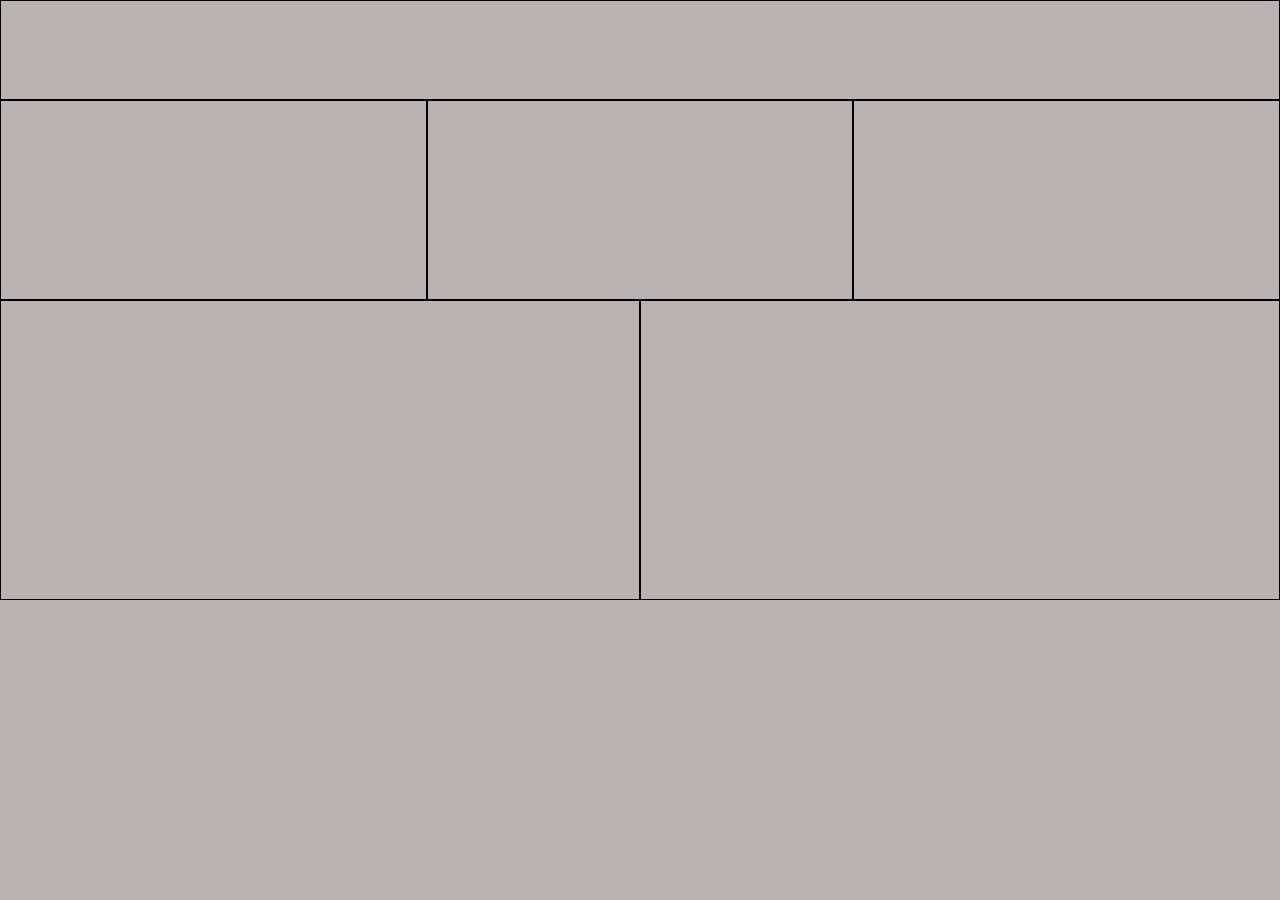
<file: layout1/index.html>
<!DOCTYPE html>
<html lang="en">
<head>
    <meta charset="UTF-8">
    <meta http-equiv="X-UA-Compatible" content="IE=edge">
    <meta name="viewport" content="width=device-width, initial-scale=1.0">
    <title>Layout1</title>
    <link rel="stylesheet" href="style.css">
</head>
<body>
    <header></header>
    <section></section>
    <section></section>
    <section></section>
    <section></section>
    <section></section>
   
</body>
</html>
</file>
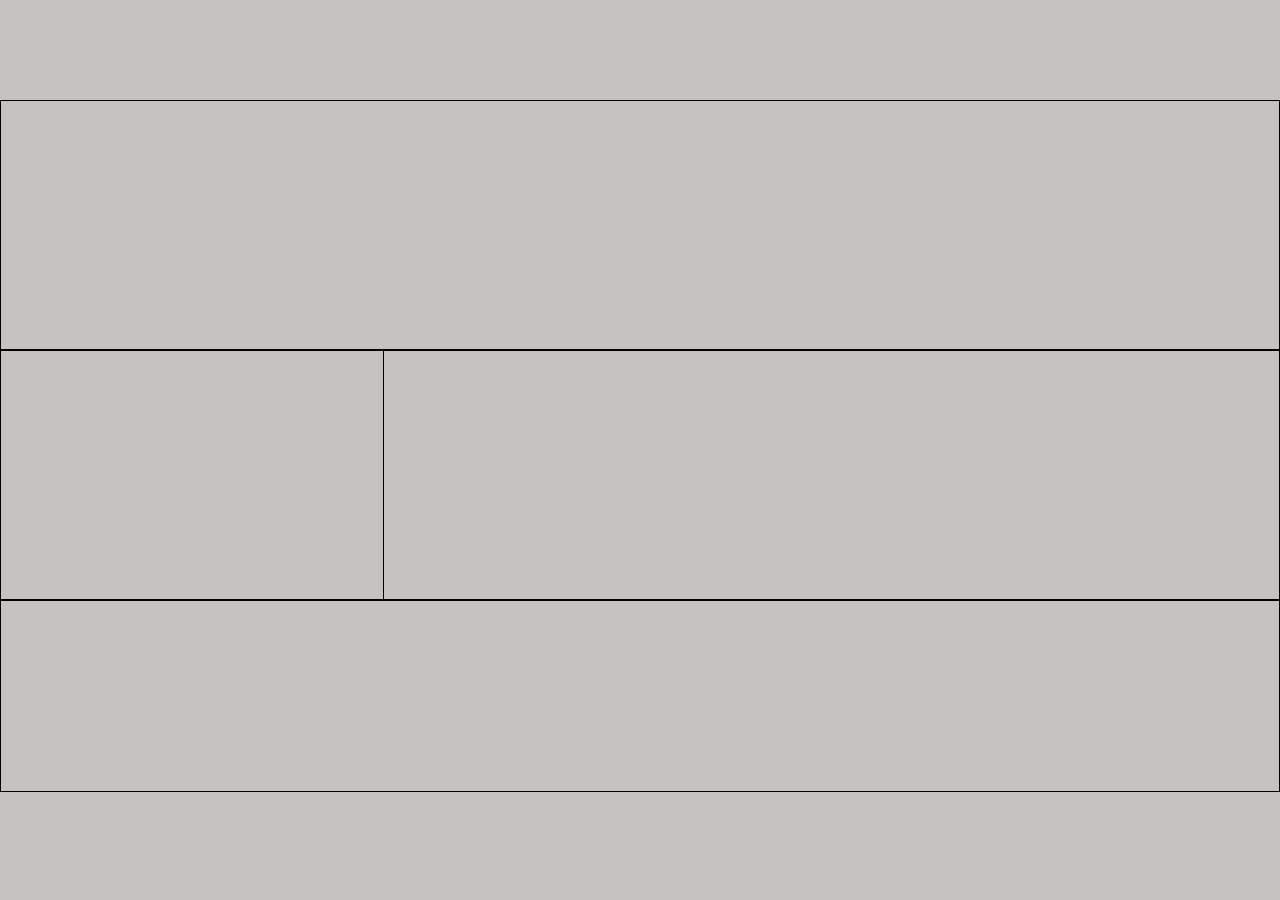
<file: layout2/index.html>
<!DOCTYPE html>
<html lang="en">
<head>
    <meta charset="UTF-8">
    <meta http-equiv="X-UA-Compatible" content="IE=edge">
    <meta name="viewport" content="width=device-width, initial-scale=1.0">
    <title>Layout2</title>
    <link rel="stylesheet" href="index.css">
</head>
<body>
    <header></header>
    <section></section>
    <section></section>
    <section></section>
    <footer></footer>
</body>
</html>
</file>
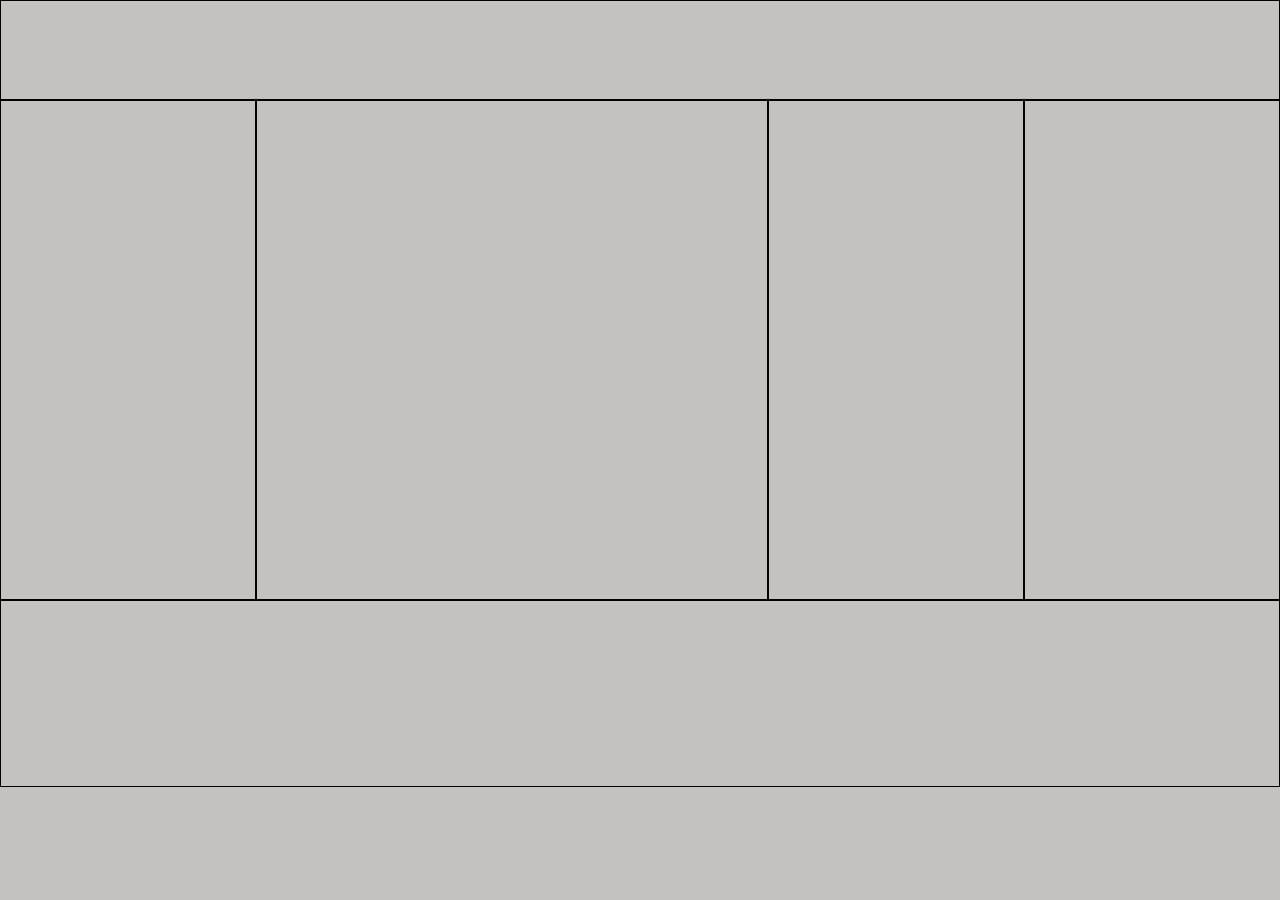
<file: layout3/index.html>
<!DOCTYPE html>
<html lang="en">
<head>
    <meta charset="UTF-8">
    <meta http-equiv="X-UA-Compatible" content="IE=edge">
    <meta name="viewport" content="width=device-width, initial-scale=1.0">
    <title>Layout3</title>
    <link rel="stylesheet" href="style.css">
</head>
<body>
    <header></header>
    <section></section>
    <section></section>
    <section></section>
    <section></section>
    <footer></footer>
</body>
</html>
</file>
<file: layout1/style.css>
html {
    background-color: rgb(184, 178, 178);
}
body {
    margin: 0;
}
header,
section{
    border: 1px solid black;
    height: 100px;
    box-sizing: border-box;
}
section:nth-child(2) {
    width: 33.33%;
    float: left;
    height: 200px;
}

section:nth-child(3) {
    width: 33.33%;
    float: left;
    height: 200px;
}
section:nth-child(4) {
    width: 33.33%;
    float: left;
    height: 200px;
}
section:nth-child(5) {
    width: 50%;
    float: left;
    height: 300px;
}
section:nth-child(6) {
    width: 50%;
    float: left;
    height: 300px;
}
</file>
<file: layout2/index.css>
body{
    margin: 0;
    background-color: rgb(197, 194, 194);
}
header{
    height: 100px;
}
section{
    height: 250px;
    border: 1px solid black;
    box-sizing: border-box;
}
section:first-of-type{
}
section:nth-child(3){
    width: 30%;
    float: left;
}
section:last-of-type{
}
footer{
color: wheat;
height: 190px;
border: 1px solid black;
}
</file>
<file: layout3/style.css>
body{
    background-color: rgb(196, 193, 193);
    margin: 0;
}
header,section{
    height: 100px;
    box-sizing: border-box;
    border: 1px solid black;
}
section:first-of-type{
    width: 20%;
    height: 500px;
    float: left;
    border: 1px solid black;

}
section:nth-of-type(2){
    width: 40%;
    float: left;
    height: 500px;
    border: 1px solid black;

}
section:nth-of-type(3){
    width: 20%;
    float: left;
    height: 500px;
    border: 1px solid black;
}
section:last-of-type{
    width: 20%;
    float: left;
    height: 500px;
    border: 1px solid black;
}
footer{
    height: 185px;
    border: 1px solid black;
    clear: both;
    
}
</file>
